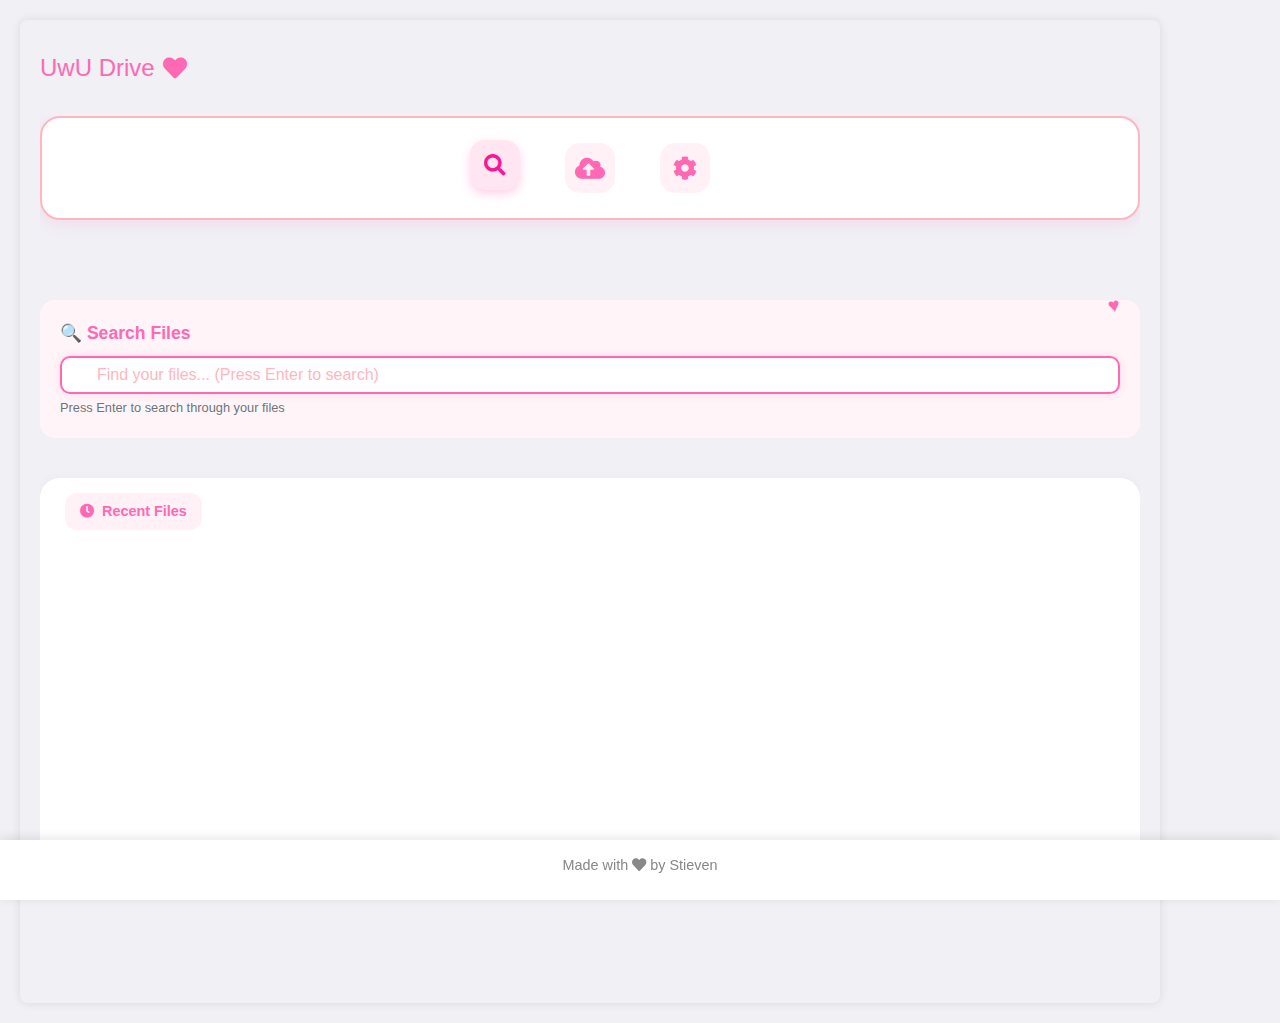
<file: templates/index.html>
<!doctype html>
<html lang="en">
  <head>
    <meta charset="utf-8">
    <meta name="viewport" content="width=device-width, initial-scale=1.0">
    <title>UwU Drive</title>
    <link rel="stylesheet" href="https://stackpath.bootstrapcdn.com/bootstrap/4.3.1/css/bootstrap.min.css">
    <link rel="stylesheet" href="https://cdnjs.cloudflare.com/ajax/libs/font-awesome/5.15.3/css/all.min.css">
    <link rel="stylesheet" href="/static/styles.css">
    
    <!-- Static Open Graph Meta Tags for Index -->
    <meta property="og:site_name" content="UwU Drive">
    <meta property="og:type" content="website">
    <meta property="og:title" content="UwU Drive - Secure Cloud Storage">
    <meta property="og:description" content="🔒 Secure file storage and sharing&#10;📁 Discord-based cloud storage&#10;✨ Simple and kawaii interface">
    <meta property="og:image" content="/static/img/uwu-preview.png">
    <meta property="og:url" content="{{ request.url }}">
    <meta property="og:color" content="#ff69b4">
  </head>
  <body>
    <div class="container">
      <!-- Header Section -->
      <div class="header">
        <a href="/" class="brand-logo">UwU Drive <i class="fas fa-heart text-pink"></i></a>
      </div>

      <!-- Main Content Section -->
      <div class="content-wrapper">
        <!-- Menu Bar -->
        <div class="menu">
          <div class="menu-item" data-tooltip="Search Files" onclick="toggleForm('search_form')">
            <div class="menu-icon-wrapper">
              <i class="fas fa-search"></i>
            </div>
          </div>
          <div class="menu-item" data-tooltip="Upload File" onclick="toggleForm('upload_form')">
            <div class="menu-icon-wrapper">
              <i class="fas fa-cloud-upload-alt"></i>
            </div>
          </div>
          <div class="menu-item" data-tooltip="Settings" onclick="toggleForm('webhook_form')">
            <div class="menu-icon-wrapper">
              <i class="fas fa-cog"></i>
            </div>
          </div>
        </div>

        <!-- Forms Container -->
        <div class="forms-container">
          <!-- Upload Form -->
          <div id="upload_form" class="kawaii-form menu-form">
            <div class="kawaii-uploader">
                <input type="file" class="kawaii-input" id="file_input" 
                       style="opacity: 0; position: absolute; width: 100%; height: 100%; cursor: pointer;">
                <div class="uploader-content">
                    <i class="fas fa-cloud-upload-alt upload-icon"></i>
                    <p class="upload-text">Choose a file or drag here</p>
                </div>
                <!-- Add retro transfer animation container -->
                <div class="retro-transfer">
                    <div class="transfer-animation">
                        <div class="folder-left"></div>
                        <div class="file-transfer"></div>
                        <div class="folder-right"></div>
                        <div class="progress-dots"></div>
                    </div>
                </div>
            </div>
            <div class="upload-controls">
                <button type="button" class="btn btn-primary kawaii-btn" id="uploadButton">
                    <span class="button-text">Upload File</span>
                    <i class="fas fa-cloud-upload-alt button-icon"></i>
                </button>
                <button class="btn btn-danger kawaii-btn hidden" id="cancelButton" onclick="cancelUpload()">
                    <span class="button-text">Cancel Upload</span>
                    <i class="fas fa-times button-icon"></i>
                </button>
            </div>
            <div class="progress-wrapper hidden" id="progressContainer">
                <div class="progress mb-2">
                    <div class="progress-bar progress-bar-striped progress-bar-animated" 
                         role="progressbar" style="width: 0%" id="uploadProgress">
                        <span class="progress-text">0%</span>
                    </div>
                </div>
                <div class="upload-info text-center">
                    <small>
                        <span id="currentSize">0 B</span> / <span id="totalSize">0 B</span>
                        (<span id="currentChunk">0</span>/<span id="totalChunks">0</span>)
                    </small>
                </div>
            </div>
            <div class="file-preview hidden" id="filePreview">
                <div class="preview-header">

                    <p class="preview-text">File Preview:</p>
                </div>
                <div class="preview-content" id="previewContent"></div>
            </div>
          </div>

          <!-- Search Form -->
          <div id="search_form" class="kawaii-form menu-form">
            <label for="search_input">🔍 Search Files</label>
            <input type="text" 
                   class="form-control" 
                   id="search_input" 
                   placeholder="Find your files... (Press Enter to search)"
                   onkeypress="if(event.key === 'Enter') searchFiles(event)"
                   autocomplete="off"
                   autocapitalize="off"
                   spellcheck="false"
                   data-lpignore="true"
                   data-form-type="other"
                   data-private="true"
                   aria-autocomplete="none"
                   autocorrect="off">
            <small class="form-text text-muted">
                Press Enter to search through your files
            </small>
          </div>

          <!-- Settings Form -->
          <div id="webhook_form" class="kawaii-form menu-form">
            <label for="webhook_url">
              <img src="/static/icons/Webhooks.png" 
                   style="width: 24px; height: 24px; vertical-align: middle; margin-right: 8px;">
              Webhook URL
            </label>
            <div class="webhook-input-group">
              <div class="webhook-url-wrapper">
                <input type="password" 
                       class="form-control" 
                       id="webhook_url" 
                       placeholder="Enter Discord webhook URL"
                       autocomplete="off">
                <i class="fas fa-lock webhook-lock-icon" id="webhookLock" onclick="toggleWebhookLock()"></i>
              </div>
              <button class="btn btn-primary kawaii-btn webhook-btn" id="saveWebhookBtn" onclick="saveWebhookUrl()">
                <i class="fas fa-save"></i> Save
              </button>
            </div>
          </div>
        </div>

        <!-- File List Section -->
        <div class="files-section">
          <!-- Section Header -->
          <div class="section-header">
            <div class="recent-files-label">
              <i class="fas fa-clock"></i> Recent Files
            </div>
            <div class="file-counter">
              Total Files: <span id="fileCount">0</span>
            </div>
          </div>
          
          <!-- File List Container -->
          <div class="content-container">
            <div class="file-list-wrapper">
              <ul class="list-group file-list" id="file_list">
                <!-- Files will be dynamically added here -->
              </ul>
            </div>
          </div>
        </div>

        <!-- Mass Delete Container -->
        <div class="mass-delete-container" id="massDeleteContainer">
          <button class="mass-delete-btn" onclick="showMassDeleteConfirm()">
            <i class="fas fa-trash-alt"></i>
            Delete Selected
            <span class="mass-delete-count">0</span>
          </button>
        </div>
      </div>

      <!-- Footer Section -->
      <footer class="footer">
        <p>Made with <i class="fas fa-heart text-pink"></i> by Stieven</p>
      </footer>
    </div>

    <!-- Password Modal -->
    <div class="modal fade" id="passwordModal" tabindex="-1" aria-labelledby="passwordModalLabel" aria-hidden="true">
        <div class="modal-dialog modal-dialog-centered">
            <div class="modal-content">
                <div class="modal-header">
                    <h5 class="modal-title" id="passwordModalLabel">
                        <i class="fas fa-key"></i> Set File Password
                    </h5>
                    <button type="button" class="btn-close" data-bs-dismiss="modal" aria-label="Close">
                        <i class="fas fa-times"></i>
                    </button>
                </div>
                <div class="modal-body">
                    <form id="passwordForm" onsubmit="return false;">
                        <div class="mb-3">
                            <label for="filePassword" class="form-label">Password</label>
                            <input type="password" 
                                   class="form-control" 
                                   id="filePassword" 
                                   placeholder="Enter password (leave empty to remove)"
                                   autocomplete="off">
                            <small class="text-muted">Leave empty to remove password protection</small>
                        </div>
                        <div class="alert alert-danger mt-2" id="passwordAlert" style="display: none;"></div>
                    </form>
                </div>
                <div class="modal-footer">
                    <button type="button" class="btn btn-secondary" data-bs-dismiss="modal">
                        Cancel
                    </button>
                    <button type="button" class="btn btn-primary" onclick="setFilePassword()">
                        Save Password
                    </button>
                </div>
            </div>
        </div>
    </div>

    <!-- Delete Modal -->
    <div class="modal fade" id="deleteModal" tabindex="-1" aria-labelledby="deleteModalLabel" aria-hidden="true">
        <div class="modal-dialog modal-dialog-centered">
            <div class="modal-content">
                <div class="modal-header">
                    <h5 class="modal-title" id="deleteModalLabel">
                        <i class="fas fa-trash-alt"></i> Delete File
                    </h5>
                    <button type="button" class="btn-close" data-bs-dismiss="modal" aria-label="Close">
                        <i class="fas fa-times"></i>
                    </button>
                </div>
                <div class="modal-body text-center">
                    <div class="delete-confirmation">
                        <i class="fas fa-exclamation-triangle text-warning mb-3"></i>
                        <p>Are you sure you want to delete:</p>
                        <p class="filename" id="deleteFileName"></p>
                        <p class="text-danger"><small>This action cannot be undone.</small></p>
                    </div>
                </div>
                <div class="modal-footer">
                    <button type="button" class="btn btn-secondary" data-bs-dismiss="modal">
                        Cancel
                    </button>
                    <button type="button" class="btn btn-danger" onclick="confirmDeleteFile()">
                        Delete
                    </button>
                </div>
            </div>
        </div>
    </div>

    <!-- Load JavaScript files in correct order -->
    <script src="https://code.jquery.com/jquery-3.6.0.min.js"></script>
    <script src="https://cdn.jsdelivr.net/npm/@popperjs/core@2.11.6/dist/umd/popper.min.js"></script>
    <script src="https://cdn.jsdelivr.net/npm/bootstrap@5.3.0/dist/js/bootstrap.min.js"></script>
    <script src="/static/js/ui.js"></script>
    <script src="/static/js/main.js"></script>
    <script src="/static/js/upload.js"></script>
    <script src="/static/js/files.js"></script>

    <!-- Initialize Bootstrap components -->
    <script>
        document.addEventListener('DOMContentLoaded', function() {
            // Initialize all modals
            const modals = document.querySelectorAll('.modal');
            modals.forEach(modalElement => {
                new bootstrap.Modal(modalElement);
            });
        });
    </script>
</body>
</html>
</file>
<file: static/styles.css>
body {
  background-color: #f0f0f5;
  font-family: 'Arial', sans-serif;
  min-height: 100vh;
  display: flex;
  flex-direction: column;
}
.container {
  background-color: #ffffff;
  padding: 20px;
  border-radius: 8px;
  box-shadow: 0 0 10px rgba(0, 0, 0, 0.1);
  margin-top: 20px;
  flex: 1;
  display: flex;
  flex-direction: column;
  padding-bottom: 80px; /* Add space for footer */
  position: relative;
  height: 100vh;
  display: flex;
  flex-direction: column;
  padding: 20px 20px 80px 20px;
  overflow: hidden;
  margin-bottom: 80px;
  min-height: calc(100vh - 40px);
  margin: 20px;
  padding: 20px;
  display: flex;
  flex-direction: column;
  overflow: hidden;
  position: relative;
  z-index: 10; /* Ensure container is above other elements */
  background: transparent; /* Remove white background */
}
.header {
  text-align: left;
  margin-bottom: 20px;
  position: relative;
  padding: 10px 0;
}
.header h1 {
  font-family: 'Comic Sans MS', cursive, sans-serif;
  color: #ff69b4;
}
.header .options {
  position: absolute;
  top: 10px;
  right: 10px;
  cursor: pointer;
}
.brand-logo {
  font-family: 'Comic Sans MS', cursive, sans-serif;
  color: #ff69b4;
  text-decoration: none;
  font-size: 24px;
  display: inline-flex;
  align-items: center;
  gap: 8px;
  transition: all 0.3s ease;
}

.brand-logo:hover {
  color: #ff69b4;
  transform: scale(1.05);
  text-decoration: none;
}
.form-group label {
  font-weight: bold;
}
.btn-group {
  display: flex;
  justify-content: space-between;
}
.file-list {
  margin: 0;
  padding: 0;
  position: relative;
  z-index: 14;
  background: transparent;
}
.file-list .list-group-item {
  display: flex;
  align-items: center;
  gap: 15px;
  padding: 10px;
  border: 1px solid #ffb6c1; /* Thinner border */
  margin-bottom: 10px;  /* Consistent spacing between items */
  border-radius: 10px; /* Smaller border radius */
  transition: all 0.3s ease;
  background-color: rgba(255, 255, 255, 0.8); /* Slightly transparent background */
  background-color: #ffffff; /* White background only for list items */
  position: relative;
  z-index: 15;
  min-height: 50px; /* Ensure minimum height for content */
  box-shadow: 0 2px 5px rgba(255, 182, 193, 0.1);
}

.file-list .list-group-item:hover {
  transform: translateX(5px);
  background-color: #fff1f6;
  border-color: #ff69b4;
  box-shadow: 0 4px 15px rgba(255, 105, 180, 0.15); /* Softer shadow */
}

.file-list .list-group-item .file-info {
  flex-grow: 1;
  display: flex;
  flex-direction: column;
  gap: 8px; /* Increased gap */
  min-width: 0; /* Prevent overflow */
  padding: 5px 0; /* Add padding */
  font-size: 0.9em;
}
.file-list .list-group-item .file-info strong {
  font-size: 1em;
}
.file-list .list-group-item .file-meta {
  font-size: 0.8em;
}
.file-list .list-group-item .file-actions {
  display: flex;
  gap: 8px;
  align-items: center;
  margin-left: auto; /* Push to right */
  flex-shrink: 0; /* Prevent shrinking */
}
.file-list .list-group-item .file-actions button {
  transform: scale(0.9);
}
.footer {
  text-align: center;
  margin-top: 20px;
  font-size: 0.9em;
  color: #888;
  position: fixed;
  bottom: 0;
  left: 0;
  right: 0;
  background: white;
  padding: 15px;
  text-align: center;
  box-shadow: 0 -2px 10px rgba(0,0,0,0.1);
  z-index: 1000; /* Ensure footer stays on top */
  height: 60px;
  margin-top: 40px; /* Tambah margin atas */
}
.menu {
  display: flex;
  justify-content: center;
  gap: 25px;
  padding: 15px;
  background: #fff;
  border-radius: 20px;
  box-shadow: 0 4px 15px rgba(255, 105, 180, 0.15);
  margin-bottom: 20px;
  border: 2px solid #ffb6c1;
}
.menu i {
  font-size: 24px;
  cursor: pointer;
}
.menu-item {
  position: relative;
  cursor: pointer;
  padding: 10px;
  transition: all 0.3s ease;
}
.menu-item i {
  font-size: 24px;
  color: #ff69b4;
  transition: all 0.3s ease;
}
.menu-item:hover i {
  transform: scale(1.2);
}
.menu-item[data-tooltip]:before {
  content: attr(data-tooltip);
  position: absolute;
  bottom: -25px;
  left: 50%;
  transform: translateX(-50%);
  padding: 5px 10px;
  border-radius: 10px;
  background: #ff69b4;
  color: white;
  font-size: 12px;
  opacity: 0;
  transition: all 0.3s ease;
  white-space: nowrap;
}
.menu-item:hover[data-tooltip]:before {
  opacity: 1;
  bottom: -30px;
}
.menu-item.active .menu-icon-wrapper {
  background: #ffe6f0;
  transform: translateY(-3px);
  box-shadow: 0 4px 10px rgba(255, 105, 180, 0.3);
}

.menu-item.active i {
  color: #ff1493;
}
#upload_form, #sort_form, #search_form {
  margin-top: 20px;
}
.modal-content {
  border-radius: 8px;
}
.modal-header, .modal-footer {
  border: none;
}
.modal-title {
  font-family: 'Comic Sans MS', cursive, sans-serif;
  color: #ff69b4;
}

/* Kawaii Elements */
.kawaii-checkbox {
    display: none;
}

.checkbox-label {
    width: 24px;
    height: 24px;
    border: 2px solid #ffb6c1;
    border-radius: 6px;
    position: relative;
    cursor: pointer;
    transition: all 0.3s ease;
}

.checkbox-label:hover {
    background-color: #fff1f6;
}

.kawaii-checkbox:checked + .checkbox-label:after {
    content: '♥';
    position: absolute;
    color: #ff69b4;
    font-size: 16px;
    top: 50%;
    left: 50%;
    transform: translate(-50%, -50%);
}

/* Share Heart Button */
.share-heart {
    background: none;
    border: none;
    padding: 5px;
    position: relative;
    cursor: pointer;
    transition: all 0.3s ease;
    display: flex;
    align-items: center;
    justify-content: center;
    width: 30px;
    height: 30px;
}

.heart-container {
    position: relative;
    width: 100%;
    height: 100%;
    display: flex;
    align-items: center;
    justify-content: center;
}

.heart-bg {
    position: absolute;
    color: #ff69b4;
    font-size: 24px;
    transform: translate(-50%, -50%);
    left: 50%;
    top: 50%;
}

.share-icon {
    position: absolute;
    color: white;
    font-size: 10px;
    transform: translate(-50%, -50%);
    left: 50%;
    top: 50%;
    z-index: 2;
}

.share-heart:hover .heart-bg {
    animation: pulseHeart 1s infinite;
}

@keyframes pulseHeart {
    0% { transform: translate(-50%, -50%) scale(1); }
    50% { transform: translate(-50%, -50%) scale(1.1); }
    100% { transform: translate(-50%, -50%) scale(1); }
}

/* Delete Chocolate Button */
.delete-chocolate {
    background: none;
    border: none;
    padding: 0;
    cursor: pointer;
}

.chocolate-container {
    position: relative;
    width: 30px;
    height: 30px;
}

.trash-icon {
    color: #8b4513;
    font-size: 20px;
    transition: all 0.3s ease;
}

.delete-chocolate:hover .trash-icon {
    color: #ff69b4;
    animation: shake 0.5s;
}

/* Mass Delete Container */
.mass-delete-container {
    position: fixed;
    bottom: 120px; /* Dinaikkan sedikit */
    left: 50%;
    transform: translateX(-50%) translateY(100%);
    background: #fff;
    padding: 10px 20px;
    border-radius: 25px;
    border: 2px solid #ffb6c1;
    box-shadow: 0 2px 10px rgba(255, 105, 180, 0.2);
    opacity: 0;
    visibility: hidden;
    transition: all 0.3s ease;
    z-index: 99;
}

.mass-delete-container.visible {
    opacity: 1;
    visibility: visible;
    transform: translateX(-50%) translateY(0);
}

.mass-delete-btn {
    background: none;
    border: none;
    color: #ff69b4;
    font-size: 16px;
    cursor: pointer;
    display: flex;
    align-items: center;
    gap: 10px;
}

.mass-delete-count {
    background: #ff69b4;
    color: white;
    padding: 2px 8px;
    border-radius: 12px;
    font-size: 12px;
}

/* Animations */
@keyframes heartBeat {
    0% { transform: scale(1); }
    50% { transform: scale(1.2); }
    100% { transform: scale(1); }
}

@keyframes shake {
    0%, 100% { transform: translateX(0); }
    25% { transform: translateX(-3px) rotate(-5deg); }
    75% { transform: translateX(3px) rotate(5deg); }
}

/* File List Item Enhancement */
.file-list .list-group-item {
    display: flex;
    align-items: center;
    gap: 15px;
    padding: 15px;  /* Increased padding */
    border: 1px solid #ffb6c1; /* Thinner border */
    margin-bottom: 15px;  /* Consistent spacing between items */
    border-radius: 15px; /* Smaller border radius */
    transition: all 0.3s ease;
    background-color: rgba(255, 255, 255, 0.8); /* Slightly transparent background */
    background-color: #ffffff; /* White background only for list items */
    position: relative;
    z-index: 15;
    min-height: 70px; /* Ensure minimum height for content */
    box-shadow: 0 2px 5px rgba(255, 182, 193, 0.1);
}

.file-list .list-group-item:hover {
    transform: translateX(5px);
    background-color: #fff1f6;
    border-color: #ff69b4;
    box-shadow: 0 4px 15px rgba(255, 105, 180, 0.15); /* Softer shadow */
}

.file-info {
    flex-grow: 1;
    display: flex;
    flex-direction: column;
    gap: 8px; /* Increased gap */
    min-width: 0; /* Prevent overflow */
    padding: 5px 0; /* Add padding */
}

.file-info a {
    color: #ff69b4;
    text-decoration: none;
    font-size: 1.1em;
}

.file-meta {
    color: #888;
    font-size: 0.9em;
    display: block; /* Ensure block display */
    margin-top: 4px; /* Add top margin */
    white-space: nowrap; /* Prevent wrapping */
    overflow: hidden; /* Handle overflow */
    text-overflow: ellipsis; /* Show ellipsis for overflow */
    max-width: 100%; /* Limit width */
    position: relative; /* Ensure proper layering */
    z-index: 16; /* Higher than list-group-item */
}

.file-actions {
    display: flex;
    gap: 15px;
    align-items: center;
    margin-left: auto; /* Push to right */
    flex-shrink: 0; /* Prevent shrinking */
}

/* Simplified Progress Bar */
.progress-wrapper {
    background: white;
    padding: 15px;
    border-radius: 10px;
    border: 1px solid #ffb6c1;
    margin-top: 10px;
}

.progress {
    height: 20px;
    background-color: #fff1f6;
    border-radius: 10px;
    overflow: hidden;
    margin-bottom: 5px;
    position: relative;
}

.progress-bar {
    background: linear-gradient(45deg, #ff69b4, #ffb6c1);
    background-size: 200% 200%;
    animation: progressPulse 2s ease infinite;
    transition: width 0.3s ease;
}

.progress-text {
    position: absolute;
    left: 50%;
    top: 50%;
    transform: translate(-50%, -50%);
    color: white;
    font-size: 0.8em;
    text-shadow: 1px 1px 1px rgba(0,0,0,0.2);
    z-index: 1;
}

.upload-info {
    color: #666;
    font-size: 0.85em;
    text-align: center;
    margin-top: 5px;
}

/* Layout Structure */
.content-wrapper {
  display: flex;
  flex-direction: column;
  gap: 20px;
  margin-bottom: 30px;
  flex: 1;
  display: flex;
  flex-direction: column;
  padding-bottom: 100px; /* Increased padding for footer */
  flex: 1;
  display: flex;
  flex-direction: column;
  gap: 20px;
  height: calc(100vh - 120px); /* Dikurangi untuk memberikan ruang lebih */
  overflow: hidden;
  padding-bottom: 160px; /* Ditambah untuk memastikan konten tidak tertutup footer */
  overflow-y: hidden;
  min-height: 0; /* Important for nested flex scrolling */
  flex: 1;
  display: flex;
  flex-direction: column;
  gap: 20px;
  height: calc(100vh - 180px);
  overflow: hidden;
  padding-bottom: 80px;
  position: relative;
  z-index: 11;
  background: transparent;
  height: calc(100vh - 160px);
  padding-bottom: 80px;
  position: relative;
  overflow: hidden;
  padding-bottom: 60px;
  height: calc(100vh - 180px);
  overflow: hidden;
}

/* Forms Container Styles */
.forms-container {
  position: relative;
  margin: 20px 0;
  flex-shrink: 0; /* Prevent forms from shrinking */
  margin-top: 20px;
}

/* Menu Form Styles */
.menu-form {
  display: none; /* Hidden by default */
  background: white;
  padding: 20px;
  border-radius: 15px;
  border: 2px solid #ffb6c1;
  box-shadow: 0 2px 8px rgba(255, 105, 180, 0.1);
  margin: 10px 0;
  opacity: 0;
  transform: translateY(-10px);
  transition: all 0.3s ease;
}

.menu-form.active {
  display: block;
  opacity: 1;
  transform: translateY(0);
}

.kawaii-form.menu-form {
  margin: 0;
  border: none;
  box-shadow: none;
}

.files-section {
  position: relative;
  height: auto;
  min-height: 400px;
  padding: 15px;
  background: #fff;
  border-radius: 20px;
  box-shadow: 0 2px 10px rgba(255, 105, 180, 0.1);
  margin-bottom: 15px;
  flex: 1;
  display: flex;
  flex-direction: column;
}

.file-list-wrapper {
  flex: 1;
  overflow-y: auto;
  padding: 10px;
  margin-bottom: 10px;
  max-height: calc(100vh - 300px); /* Allow scrolling for long lists */
}

.file-list {
  margin: 0;
  padding: 0;
  position: relative;
  z-index: 14;
  background: transparent;
}

.mass-delete-container {
  position: fixed;
  bottom: 120px; /* Dinaikkan sedikit */
  z-index: 99;
  bottom: 80px;
  left: 50%;
  transform: translateX(-50%);
}

/* Form Styling Enhancement */
.kawaii-form {
  background: white;
  padding: 20px;
  border-radius: 15px;
  border: 2px solid #ffb6c1;
  box-shadow: 0 2px 8px rgba(255, 105, 180, 0.1);
  margin: 10px 0;
  transform-origin: top;
  transition: all 0.3s ease;
}

.kawaii-form:not(.hidden) {
  animation: formSlideDown 0.3s ease;
}

@keyframes formSlideDown {
  from {
    transform: scaleY(0);
    opacity: 0;
  }
  to {
    transform: scaleY(1);
    opacity: 1;
  }
}

/* Add/modify form display classes */
.hidden {
    display: none !important;
}

.menu-form {
    display: none;
    opacity: 0;
    transform: translateY(-10px);
    transition: all 0.3s ease;
    transform-origin: top;
    transform: scaleY(0);
}

.menu-form.active {
    display: block;
    opacity: 1;
    transform: translateY(0);
    animation: slideDown 0.3s ease;
}

@keyframes slideDown {
    from {
        opacity: 0;
        transform: translateY(-10px);
    }
    to {
        opacity: 1;
        transform: translateY(0);
    }
}

/* Download Page Specific Styles */
.kawaii-message {
    padding: 30px;
    border-radius: 15px;
    background: #fff1f6;
    border: 2px dashed #ffb6c1;
    margin: 20px 0;
}

.sad-face .eye {
    transform: rotate(45deg);
}

.sad-face .mouth {
    transform: rotate(225deg);
    border-color: #ff69b4 !important;
}

.kawaii-lock-container {
    position: relative;
    display: inline-block;
    margin-bottom: 20px;
}

#downloadButton {
    min-width: 200px;
    position: relative;
}

#downloadButton .fa-spinner {
    position: absolute;
    right: 15px;
    top: 50%;
    transform: translateY(-50%);
}

.progress-wrapper {
    background: white;
    padding: 20px;
    border-radius: 15px;
    border: 2px solid #ffb6c1;
}

.badge-pink {
    background-color: #ff69b4;
    color: white;
    padding: 8px 15px;
    font-size: 0.9em;
}

/* Enhanced Menu Styling */
.menu {
    display: flex;
    justify-content: center;
    gap: 25px;
    padding: 15px;
    background: #fff;
    border-radius: 20px;
    box-shadow: 0 4px 15px rgba(255, 105, 180, 0.15);
    margin-bottom: 20px;
    border: 2px solid #ffb6c1;
}

.menu-item {
    position: relative;
    cursor: pointer;
    transition: all 0.3s ease;
}

.menu-icon-wrapper {
    position: relative;
    width: 50px;
    height: 50px;
    background: #fff1f6;
    border-radius: 15px;
    display: flex;
    align-items: center;
    justify-content: center;
    transition: all 0.3s ease;
}

.menu-icon-wrapper i {
    font-size: 24px;
    color: #ff69b4;
    transition: all 0.3s ease;
    z-index: 2;
}

.menu-item .kawaii-face {
    position: absolute;
    width: 100%;
    height: 100%;
    top: 0;
    left: 0;
    opacity: 0;
    transition: all 0.3s ease;
}

.menu-item:hover .kawaii-face {
    opacity: 1;
}

.menu-item:hover .menu-icon-wrapper {
    transform: translateY(-3px);
    background: #ffe6f0;
    box-shadow: 0 4px 10px rgba(255, 105, 180, 0.2);
}

.menu-item:hover i {
    transform: scale(0.8);
}

.menu-item[data-tooltip]:after {
    content: attr(data-tooltip);
    position: absolute;
    bottom: -25px;
    left: 50%;
    transform: translateX(-50%);
    background: #ff69b4;
    color: white;
    padding: 5px 10px;
    border-radius: 12px;
    font-size: 12px;
    opacity: 0;
    transition: all 0.3s ease;
    white-space: nowrap;
}

.menu-item:hover[data-tooltip]:after {
    opacity: 1;
    bottom: -30px;
}

/* Kawaii Face Variations */
.menu-item .mouth.happy {
    border-bottom-color: #ff69b4;
    border-radius: 0 0 100px 100px;
    transform: rotate(0deg);
    width: 12px;
    height: 6px;
    border-top: 0;
    border-left: 0;
    border-right: 0;
    margin-top: 8px;
}

.menu-item .mouth.curious {
    width: 8px;
    height: 8px;
    border-radius: 50%;
    background: #ff69b4;
    border: none;
    margin-top: 8px;
}

/* Active Menu Item State */
.menu-item.active .menu-icon-wrapper {
    background: #ffe6f0;
    box-shadow: inset 0 2px 5px rgba(255, 105, 180, 0.2);
}

.menu-item.active i {
    transform: scale(0.9);
}

/* Update menu item styles */
.menu-item.active .menu-icon-wrapper {
    background: #ffe6f0;
    transform: translateY(-3px);
    box-shadow: 0 4px 10px rgba(255, 105, 180, 0.3);
}

.menu-item.active i {
    transform: scale(0.9);
    color: #ff1493;
}

.menu-form {
    display: none;
    opacity: 0;
    transform: translateY(-10px);
    transition: all 0.3s ease;
}

.menu-form.active {
    display: block;
    opacity: 1;
    transform: translateY(0);
    animation: slideDown 0.3s ease;
}

@keyframes slideDown {
    from {
        opacity: 0;
        transform: translateY(-10px);
    }
    to {
        opacity: 1;
        transform: translateY(0);
    }
}

/* Upload Progress Styling */
.progress-container {
    margin-top: 20px;
    padding: 15px;
    border-radius: 15px;
    border: 2px solid #ffb6c1;
    background: white;
}

.progress {
    height: 25px;
    background-color: #fff1f6;
    border: none;
    border-radius: 15px;
    overflow: hidden;
    margin-bottom: 10px;
}

.progress-bar {
    background-color: #ff69b4;
    color: white;
    font-weight: bold;
    display: flex;
    align-items: center;
    justify-content: center;
}

.progress-bar-striped {
    background-image: linear-gradient(45deg, 
        rgba(255,255,255,.15) 25%, 
        transparent 25%, 
        transparent 50%, 
        rgba(255,255,255,.15) 50%, 
        rgba(255,255,255,.15) 75%, 
        transparent 75%, 
        transparent);
    background-size: 1rem 1rem;
}

.progress-bar-animated {
    animation: progress-bar-stripes 1s linear infinite;
}

.progress-status {
    text-align: center;
    margin-top: 10px;
}

.progress-text {
    color: white;
    mix-blend-mode: difference;
}

#uploadButton {
    position: relative;
    padding-right: 40px;
}

#uploadSpinner {
    position: absolute;
    right: 15px;
    top: 50%;
    transform: translateY(-50%);
}

.drag-over {
    background-color: #fff1f6 !important;
    border-style: dashed !important;
}

/* Upload Control Styling */
.upload-controls {
    display: flex;
    gap: 10px;
    margin: 15px 0;
}

.kawaii-btn {
    position: relative;
    padding: 8px 20px;
    display: flex;
    align-items: center;
    gap: 8px;
    transition: all 0.3s ease;
}

.kawaii-btn:disabled {
    opacity: 0.7;
    cursor: not-allowed;
}

.kawaii-btn .button-icon {
    transition: all 0.3s ease;
}

.kawaii-btn:hover:not(:disabled) .button-icon {
    transform: scale(1.2);
}

.kawaii-progress {
    position: relative;
    padding: 15px;
    background: #fff;
    border-radius: 15px;
}

.kawaii-progress .kawaii-face {
    position: absolute;
    right: 10px;
    top: 50%;
    transform: translateY(-50%);
}

.progress-bar-animated {
    animation: progress-bar-stripes 1s linear infinite,
               progressPulse 2s ease-in-out infinite;
}

@keyframes progressPulse {
    0% { background-color: #ff69b4; }
    50% { background-color: #ff8da1; }
    100% { background-color: #ff69b4; }
}

.progress-text {
    position: absolute;
    left: 50%;
    top: 50%;
    transform: translate(-50%, -50%);
    color: white;
    font-weight: bold;
    text-shadow: 1px 1px 1px rgba(0,0,0,0.2);
}

/* Kawaii Upload Form */
#upload_form {
    border: 2px dashed #ffb6c1;
    background: linear-gradient(to bottom, #fff5f8, #fff);
    transition: all 0.3s ease;
    padding: 20px;
    border-radius: 15px;
}

#upload_form.drag-over {
    border: 2px dashed #ff69b4;
    background: #fff5f8;
    transform: scale(1.02);
}

.kawaii-input {
    position: relative;
    padding: 20px;
    text-align: center;
    border: none;
    cursor: pointer;
}

.kawaii-input::before {
    content: '📁 Choose a file or drag here';
    position: absolute;
    left: 50%;
    top: 50%;
    transform: translate(-50%, -50%);
    color: #ff69b4;
    font-size: 1.1em;
    pointer-events: none;
}

.kawaii-btn {
    background: linear-gradient(45deg, #ff69b4, #ffb6c1);
    border: none;
    border-radius: 25px;
    padding: 10px 25px;
    color: white;
    font-weight: bold;
    transition: all 0.3s ease;
    box-shadow: 0 4px 15px rgba(255, 105, 180, 0.2);
}

.kawaii-btn:hover:not(:disabled) {
    transform: translateY(-2px);
    box-shadow: 0 6px 20px rgba(255, 105, 180, 0.3);
}

/* Fix File List Scrolling */
.files-section {
    position: relative;
    height: calc(100vh - 400px);
    min-height: 300px; /* Increased minimum height */
    margin-bottom: 120px; /* Increased margin */
    overflow: hidden;
    padding-bottom: 120px; /* Increased padding */
    position: relative;
    z-index: 12; /* Higher z-index to stay on top */
    background: transparent;
}

.file-list-wrapper {
    position: absolute;
    top: 0;
    left: 0;
    right: 0;
    bottom: 0;
    overflow-y: auto;
    padding-right: 10px;
    position: relative;
    z-index: 13; /* Even higher z-index */
    background: transparent;
  position: absolute;
  top: 0;
  left: 0;
  right: 0;
  bottom: 0;
  overflow-y: auto;
  padding: 10px;
  padding-bottom: 200px;
  margin-bottom: 0;
  height: 100%;
}

/* Enhanced Menu Forms */
.menu-form {
    background: #fff5f8;
    padding: 20px;
    border-radius: 15px;
    border: 2px solid #ffb6c1;
    box-shadow: 0 4px 15px rgba(255, 105, 180, 0.1);
    transition: all 0.3s ease;
    margin: 15px 0;
}

.menu-form label {
    color: #ff69b4;
    font-weight: bold;
    font-size: 1.1em;
    margin-bottom: 10px;
}

.menu-form input, 
.menu-form select {
    border: 2px solid #ffb6c1;
    border-radius: 10px;
    padding: 10px 15px;
    transition: all 0.3s ease;
}

.menu-form input:focus,
.menu-form select:focus {
    border-color: #ff69b4;
    box-shadow: 0 0 10px rgba(255, 105, 180, 0.2);
    outline: none;
}

.menu-form input::placeholder {
    color: #ffb6c1;
}

.menu-form select {
    background-image: linear-gradient(45deg, transparent 50%, #ff69b4 50%),
                      linear-gradient(135deg, #ff69b4 50%, transparent 50%);
    background-position: calc(100% - 20px) calc(1em + 2px),
                         calc(100% - 15px) calc(1em + 2px);
    background-size: 5px 5px,
                    5px 5px;
    background-repeat: no-repeat;
    padding-right: 30px;
}

/* Cute decoration for menu forms */
.menu-form::before {
    content: '♥';
    position: absolute;
    top: -10px;
    right: 20px;
    color: #ff69b4;
    font-size: 20px;
    transform: rotate(-10deg);
}

/* Fix search form specific styles */
#search_form input {
    padding-left: 35px;
    background-image: url('data:image/svg+xml,<svg xmlns="http://www.w3.org/svg/2000" viewBox="0 0 24 24" fill="%23ffb6c1"><path d="M15.5 14h-.79l-.28-.27C15.41 12.59 16 11.11 16 9.5 16 5.91 13.09 3 9.5 3S3 5.91 3 9.5 5.91 16 9.5 16c1.61 0 3.09-.59 4.23-1.57l.27.28v.79l5 4.99L20.49 19l-4.99-5zm-6 0C7.01 14 5 11.99 5 9.5S7.01 5 9.5 5 14 7.01 14 9.5 11.99 14 9.5 14z"/></svg>');
    background-repeat: no-repeat;
    background-position: 10px center;
    background-size: 20px;
    background-image: none !important;
}

/* Scrollbar Styling */
.file-list-wrapper::-webkit-scrollbar {
    width: 8px;
}

.file-list-wrapper::-webkit-scrollbar-track {
    background: #fff5f8;
    border-radius: 10px;
}

.file-list-wrapper::-webkit-scrollbar-thumb {
    background: #ffb6c1;
    border-radius: 10px;
}

.file-list-wrapper::-webkit-scrollbar-thumb:hover {
    background: #ff69b4;
  width: 10px;
}

.file-list-wrapper::-webkit-scrollbar-track {
  background: #fff5f8;
  border-radius: 10px;
}

.file-list-wrapper::-webkit-scrollbar-thumb {
  background: #ffb6c1;
  border-radius: 10px;
  border: 2px solid #fff5f8;
}

.file-list-wrapper::-webkit-scrollbar-thumb:hover {
  background: #ff69b4;
}

/* File Counter */
.file-counter {
  position: fixed;
  bottom: 80px;
  right: 20px;
  background: white;
  padding: 8px 15px;
  border-radius: 20px;
  border: 2px solid #ffb6c1;
  color: #ff69b4;
  font-size: 0.9em;
  box-shadow: 0 2px 10px rgba(255, 105, 180, 0.1);
  z-index: 98;
  position: absolute;
  bottom: -40px;
  right: 0;
  padding: 6px 12px;
  border-radius: 15px;
  border: 1px solid #ffb6c1;
  font-size: 0.85em;
  box-shadow: 0 2px 8px rgba(255, 105, 180, 0.1);
  padding: 6px 12px;
  border-radius: 12px;
  background: #fff;
  color: #ff69b4;
  font-size: 0.85em;
  border: 1px solid #ffb6c1;
}

/* Recent Files Label */
.recent-files-label {
    padding: 10px 15px;
    background: #fff1f6;
    border-radius: 15px;
    color: #ff69b4;
    font-weight: bold;
    margin-bottom: 20px;
    display: flex;
    align-items: center;
    gap: 10px;
    padding: 8px 15px;
    border-radius: 12px;
    font-size: 0.9em;
    gap: 8px;
    margin-bottom: 10px;
    flex-shrink: 0;
    padding: 8px 15px;
    background: #fff1f6;
    border-radius: 12px;
    color: #ff69b4;
    font-weight: bold;
    font-size: 0.9em;
    display: flex;
    align-items: center;
    gap: 8px;
    margin-bottom: 10px;
    position: sticky;
    top: 0;
    z-index: 15;
    padding: 8px 15px;
    background: #fff1f6;
    border-radius: 12px;
    color: #ff69b4;
    font-weight: bold;
    font-size: 0.9em;
    display: flex;
    align-items: center;
    gap: 8px;
}

/* File Action Buttons */
.file-actions {
    display: flex;
    gap: 8px;
    align-items: center;
    margin-left: auto;
}

/* Share Button */
.share-heart {
    background: none;
    border: none;
    padding: 5px;
    position: relative;
    cursor: pointer;
    transition: all 0.3s ease;
    width: 32px;
    height: 32px;
}

.heart-container {
    position: relative;
    width: 100%;
    height: 100%;
    display: flex;
    align-items: center;
    justify-content: center;
}

.heart-bg {
    color: #ff69b4;
    font-size: 20px;
    position: absolute;
    left: 50%;
    top: 50%;
    transform: translate(-50%, -50%);
}

.share-icon {
    color: white;
    font-size: 10px;
    position: absolute;
    left: 50%;
    top: 50%;
    transform: translate(-50%, -50%);
    z-index: 2;
}

/* File Access Button */
.security-btn {
    background: none;
    border: none;
    padding: 5px;
    cursor: pointer;
    transition: all 0.3s ease;
    width: 32px;
    height: 32px;
    position: relative;
}

.security-icon-container {
    position: relative;
    width: 100%;
    height: 100%;
    display: flex;
    align-items: center;
    justify-content: center;
}

.access-icon {
    font-size: 18px;
    transition: all 0.3s ease;
}

.access-icon.enabled {
    color: #ff69b4;
}

.access-icon.disabled {
    color: #ccc;
}

/* Password Button */
.security-btn .fa-key {
    font-size: 18px;
    transition: all 0.3s ease;
}

/* Delete Button */
.delete-chocolate {
    background: none;
    border: none;
    padding: 5px;
    cursor: pointer;
    width: 32px;
    height: 32px;
}

.chocolate-container {
    position: relative;
    width: 100%;
    height: 100%;
    display: flex;
    align-items: center;
    justify-content: center;
}

.trash-icon {
    color: #8b4513;
    font-size: 18px;
    transition: all 0.3s ease;
}

/* Button Hover Effects */
.share-heart:hover .heart-bg {
    animation: pulseHeart 1s infinite;
}

.security-btn:hover {
    transform: scale(1.1);
}

.delete-chocolate:hover .trash-icon {
    color: #ff69b4;
    animation: shake 0.5s;
}

/* Animations */
@keyframes pulseHeart {
    0% { transform: translate(-50%, -50%) scale(1); }
    50% { transform: translate(-50%, -50%) scale(1.1); }
    100% { transform: translate(-50%, -50%) scale(1); }
}

@keyframes shake {
    0%, 100% { transform: translateX(0); }
    25% { transform: translateX(-3px) rotate(-5deg); }
    75% { transform: translateX(3px) rotate(5deg); }
}

/* Password Modal Styles */
#passwordModal .modal-content {
    border-radius: 15px;
    border: 2px solid #ffb6c1;
}

#passwordModal .modal-header {
    border-bottom: 1px solid #ffb6c1;
    background: #fff5f8;
    border-radius: 13px 13px 0 0;
}

#passwordModal .modal-title {
    color: #ff69b4;
    font-weight: bold;
}

#passwordModal .form-control {
    border: 2px solid #ffb6c1;
    border-radius: 10px;
    padding: 10px 15px;
    transition: all 0.3s ease;
}

#passwordModal .form-control:focus {
    border-color: #ff69b4;
    box-shadow: 0 0 10px rgba(255, 105, 180, 0.2);
}

#passwordModal .btn-primary {
    background: linear-gradient(45deg, #ff69b4, #ffb6c1);
    border: none;
    padding: 8px 20px;
    border-radius: 20px;
}

#passwordModal .text-pink {
    color: #ff69b4;
}

/* Password Modal Styles */
.modal-content {
    border: 2px solid #ffb6c1;
    border-radius: 15px;
}

.modal-header {
    background: #fff5f8;
    border-bottom: 1px solid #ffb6c1;
    border-radius: 13px 13px 0 0;
}

.modal-footer {
    border-top: 1px solid #ffb6c1;
    border-radius: 0 0 13px 13px;
}

/* Files Section Layout */
.files-section {
  display: flex;
  flex-direction: column;
  height: calc(100vh - 400px);
  min-height: 400px;
  padding: 15px;
  background: #fff;
  border-radius: 20px;
  box-shadow: 0 2px 10px rgba(255, 105, 180, 0.1);
  margin-bottom: 15px; /* Add space for pagination */
}

.section-header {
  display: flex;
  justify-content: space-between;
  align-items: center;
  padding: 0 10px;
}

.recent-files-label {
  padding: 8px 15px;
  background: #fff1f6;
  border-radius: 12px;
  color: #ff69b4;
  font-weight: bold;
  font-size: 0.9em;
  display: flex;
  align-items: center;
  gap: 8px;
}

.content-container {
  flex: 1;
  display: flex;
  flex-direction: column;
  min-height: 0;
  background: #fff;
  border-radius: 15px;
  position: relative;
}

.file-list-wrapper {
  flex: 1;
  overflow-y: auto;
  padding: 10px;
  margin-bottom: 10px;
}

/* Update File Counter */
.file-counter {
  padding: 6px 12px;
  border-radius: 12px;
  background: #fff;
  color: #ff69b4;
  font-size: 0.85em;
  border: 1px solid #ffb6c1;
}

/* Notification Styles */
.copy-notification,
.status-notification {
    position: absolute;
    background: #ff69b4;
    color: white;
    padding: 4px 8px;
    border-radius: 4px;
    font-size: 12px;
    bottom: -25px;
    left: 50%;
    transform: translateX(-50%);
    white-space: nowrap;
    animation: fadeInOut 1.5s ease;
    pointer-events: none;
}

@keyframes fadeInOut {
    0% { opacity: 0; transform: translate(-50%, 5px); }
    15% { opacity: 1; transform: translate(-50%, 0); }
    85% { opacity: 1; transform: translate(-50%, 0); }
    100% { opacity: 0; transform: translate(-50%, -5px); }
}

/* Upload Locked State */
.upload-locked {
    position: relative;
}

.upload-locked::after {
    display: none;
}

.upload-locked .kawaii-uploader {
    filter: none;
    position: relative;
    cursor: not-allowed !important;
}

.upload-locked .kawaii-input {
    pointer-events: none;
}

.upload-locked.drag-over {
    background-color: initial !important;
    border-style: solid !important;
}

/* Progress Bar Styling Enhancement */
.progress-wrapper {
    background: white;
    padding: 20px;
    border-radius: 15px;
    border: 2px solid #ffb6c1;
    margin-top: 20px;
    position: relative;
}

.progress {
    height: 25px;
    background-color: #fff1f6;
    border-radius: 15px;
    overflow: hidden;
    margin-bottom: 10px;
    position: relative;
}

.progress-bar {
    background: linear-gradient(45deg, #ff69b4, #ffb6c1);
    background-size: 200% 200%;
    animation: progressPulse 2s ease infinite;
    transition: width 0.3s ease;
    color: white;
    display: flex;
    align-items: center;
    justify-content: center;
}

.progress-text {
    position: absolute;
    left: 50%;
    top: 50%;
    transform: translate(-50%, -50%);
    color: white;
    font-weight: bold;
    text-shadow: 1px 1px 1px rgba(0,0,0,0.2);
    z-index: 1;
}

.upload-status {
    margin-top: 10px;
    font-size: 0.9em;
    color: #ff69b4;
}

@keyframes progressPulse {
    0% { background-position: 0% 50%; }
    100% { background-position: 100% 50%; }
}

/* Chunk Progress */
.chunk-progress {
    background: #fff5f8;
    border-radius: 10px;
    padding: 10px;
    margin-top: 10px;
}

.chunk-status {
    font-size: 0.9em;
    color: #ff69b4;
    display: flex;
    align-items: center;
    justify-content: center;
    gap: 8px;
}

.chunk-status i {
    animation: bounce 1s infinite;
}

.chunk-size {
    margin-top: 5px;
    font-size: 0.8em;
}

@keyframes bounce {
    0%, 100% { transform: translateY(0); }
    50% { transform: translateY(-3px); }
}

/* Upload Progress Box */
.upload-progress-box {
    position: fixed;
    bottom: 20px;
    right: 20px;
    width: 300px;
    background: white;
    border: 1px solid #ddd;
    border-radius: 8px;
    box-shadow: 0 4px 15px rgba(0, 0, 0, 0.1);
    padding: 15px;
    z-index: 1000;
    display: none;
    transition: all 0.3s ease;
}

.upload-progress-box.active {
    display: block;
}

.upload-progress-box .header {
    display: flex;
    justify-content: space-between;
    align-items: center;
    margin-bottom: 10px;
}

.upload-progress-box .header .title {
    font-weight: bold;
    font-size: 1em;
}

.upload-progress-box .header .close-btn,
.upload-progress-box .header .toggle-btn {
    cursor: pointer;
    font-size: 1.2em;
    color: #888;
}

.upload-progress-box .progress-bar {
    height: 20px;
    background-color: #f0f0f0;
    border-radius: 10px;
    overflow: hidden;
    margin-bottom: 10px;
    position: relative;
}

.upload-progress-box .progress {
    height: 100%;
    background: linear-gradient(45deg, #ff69b4, #ffb6c1);
    width: 0;
    border-radius: 10px;
    transition: width 0.3s ease;
    position: relative;
    overflow: hidden;
}

/* Add loading animation */
.upload-progress-box .progress.loading::after {
    content: '';
    position: absolute;
    top: 0;
    left: -100%; /* Change from 0 to -100% */
    width: 100%; /* Set fixed width */
    height: 100%;
    background: linear-gradient(
        90deg,
        rgba(255,255,255,0) 0%,
        rgba(255,255,255,0.3) 50%,
        rgba(255,255,255,0) 100%
    );
    animation: progressLoading 1.5s linear infinite;
}

@keyframes progressLoading {
    0% {
        transform: translateX(0%); /* Start from left edge */
    }
    100% {
        transform: translateX(200%); /* Move twice the width */
    }
}

/* Completed state */
.upload-progress-box .progress.completed {
    background: #4caf50;
}

/* Cancelled state */
.upload-progress-box .progress.cancelled {
    background: #dc3545;
}

.upload-progress-box .status {
    font-size: 0.9em;
    color: #666;
    text-align: center;
}

.upload-progress-box .completed {
    color: #4caf50;
    font-weight: bold;
    text-align: center;
    margin-top: 10px;
}

.upload-progress-box.collapsed {
    height: 40px;
    overflow: hidden;
    padding: 5px 15px;
}

.upload-progress-box.collapsed .details,
.upload-progress-box.collapsed .progress-bar,
.upload-progress-box.collapsed .status {
    display: none;
}

/* Remove unnecessary progress bar styles */
#progressContainer {
    display: none;
}

/* Upload Progress Box - Clean Version */
.upload-progress-box {
    position: fixed;
    bottom: 20px;
    right: 20px;
    width: 300px;
    background: white;
    border: 1px solid #ffb6c1;
    border-radius: 8px;
    box-shadow: 0 4px 15px rgba(255, 105, 180, 0.1);
    padding: 15px;
    z-index: 1000;
    display: none;
}

.upload-progress-box.active {
    display: block;
}

/* Basic Progress Bar */
.upload-progress-box .progress-bar {
    height: 20px;
    background: white;
    border: 1px solid #ffb6c1;
    border-radius: 10px;
    margin-bottom: 10px;
    overflow: hidden;
}

.upload-progress-box .progress {
    height: 100%;
    background: #ff69b4;
    width: 0;
    transition: width 0.3s ease;
}

/* Basic States */
.upload-progress-box .progress.completed {
    background: #4caf50;
}

.upload-progress-box .progress.cancelled {
    background: #dc3545;
}

/* Status Text */
.upload-progress-box .status {
    font-size: 0.9em;
    color: #666;
    text-align: center;
}

/* Remove all duplicate progress styles */
/* Clean Progress Box */
.upload-progress-box {
    position: fixed;
    bottom: 20px;
    right: 20px;
    width: 300px;
    background: white;
    border: 1px solid #ffb6c1;
    border-radius: 8px;
    box-shadow: 0 4px 15px rgba(255, 105, 180, 0.1);
    padding: 15px;
    z-index: 1000;
    display: none;
}

.upload-progress-box.active {
    display: block;
}

/* Simple Progress Bar */
.progress-bar {
    background: white;
    border: 1px solid #ffb6c1;
    border-radius: 10px;
    height: 20px;
    margin-bottom: 10px;
    overflow: hidden;
}

.progress {
    background: #ff69b4;
    height: 100%;
    width: 0;
    transition: width 0.3s ease;
}

/* States */
.progress.completed {
    background: #4caf50;
}

.progress.cancelled {
    background: #dc3545;
}

/* Status Text */
.status {
    color: #666;
    font-size: 0.9em;
    text-align: center;
}

/* Remove all other progress styles */

/* Upload Progress Box */
.upload-progress-box {
    position: fixed;
    bottom: 20px;
    right: 20px;
    width: 300px;
    background: white;
    border: 1px solid #ffb6c1;
    border-radius: 8px;
    box-shadow: 0 4px 15px rgba(255, 105, 180, 0.1);
    z-index: 1000;
    display: none;
}

.upload-progress-box.active {
    display: block;
}

.upload-header {
    display: flex;
    justify-content: space-between;
    align-items: center;
    padding: 8px 15px;
    border-bottom: 1px solid #ffb6c1;
}

.upload-header .title {
    font-weight: bold;
    color: #ff69b4;
}

.upload-header .controls {
    display: flex;
    gap: 10px;
}

.upload-header .toggle-btn,
.upload-header .close-btn {
    cursor: pointer;
    color: #666;
    padding: 0 5px;
}

.upload-header .toggle-btn:hover,
.upload-header .close-btn:hover {
    color: #ff69b4;
}

.upload-details {
    padding: 15px;
    transition: all 0.3s ease;
}

.upload-details.hidden {
    display: none;
}

.upload-details .filename {
    font-weight: bold;
    margin-bottom: 8px;
    white-space: nowrap;
    overflow: hidden;
    text-overflow: ellipsis;
}

.upload-details .status-text {
    color: #666;
    margin-bottom: 5px;
}

.upload-details .upload-stats {
    font-size: 0.85em;
    color: #888;
    display: flex;
    flex-direction: column;
    gap: 3px;
}

/* Fade Notification */
.fade-notification {
    position: fixed;
    bottom: 20px;
    right: 20px;
    padding: 10px 20px;
    border-radius: 8px;
    color: white;
    font-weight: bold;
    z-index: 9999;
    animation: fadeInOut 3s ease forwards;
}

.fade-notification.success {
    background-color: #ff69b4;
}

.fade-notification.error {
    background-color: #ff4444;
}

@keyframes fadeInOut {
    0% { 
        opacity: 0;
        transform: translateY(20px);
    }
    10% { 
        opacity: 1;
        transform: translateY(0);
    }
    90% { 
        opacity: 1;
        transform: translateY(0);
    }
    100% { 
        opacity: 0;
        transform: translateY(20px);
    }
}

/* Retro Transfer Animation */
.kawaii-uploader {
    position: relative;
    overflow: hidden;
}

.retro-transfer {
    position: absolute;
    top: 0;
    left: 0;
    right: 0;
    bottom: 0;
    display: none;
    background: #fff1f6;
    z-index: 10;
}

.retro-transfer.active {
    display: flex;
    justify-content: center;
    align-items: center;
}

.transfer-animation {
    position: relative;
    width: 300px;
    height: 100px;
    display: flex;
    align-items: center;
    justify-content: center;
}

.folder-left, .folder-right {
    width: 60px;
    height: 45px;
    background: #ffb6c1;
    border-radius: 5px;
    position: absolute;
    transition: all 0.3s ease;
}

.folder-left {
    left: 20px;
}

.folder-right {
    right: 20px;
}

.folder-left:before, .folder-right:before {
    content: '';
    position: absolute;
    top: -8px;
    width: 30px;
    height: 8px;
    background: #ffb6c1;
    border-radius: 3px 3px 0 0;
}

.folder-left:before {
    left: 0;
}

.folder-right:before {
    left: 0;
}

.file-transfer {
    width: 20px;
    height: 25px;
    background: #ff69b4;
    position: absolute;
    left: 80px;
    border-radius: 2px;
    animation: transferFile 2s linear infinite;
}

.file-transfer:before {
    content: '';
    position: absolute;
    top: -4px;
    right: 0;
    width: 6px;
    height: 4px;
    background: #ff69b4;
    border-radius: 1px;
}

@keyframes transferFile {
    0% {
        left: 80px;
        transform: scale(1);
    }
    45% {
        transform: scale(0.8);
    }
    50% {
        left: 200px;
        transform: scale(0.8);
    }
    55% {
        transform: scale(1);
    }
    100% {
        left: 200px;
        transform: scale(1);
    }
}

.progress-dots {
    position: absolute;
    bottom: -20px;
    left: 50%;
    transform: translateX(-50%);
    color: #ff69b4;
    font-family: monospace;
    font-size: 20px;
    animation: dots 1s infinite;
}

@keyframes dots {
    0%, 20% { content: "·"; }
    40% { content: "··"; }
    60% { content: "···"; }
    80% { content: "····"; }
    100% { content: "·····"; }
}

/* Update uploader hover state */
.kawaii-uploader:hover .uploader-content {
    transform: scale(1.02);
}

/* Uploader content transitions */
.uploader-content {
    transition: all 0.3s ease;
}

.uploading .uploader-content {
    opacity: 0.3;
}

/* Simple fade notification */
.fade-notification {
    position: fixed;
    bottom: 30px;
    left: 50%;
    transform: translateX(-50%);
    background: rgba(0, 0, 0, 0.8);
    color: white;
    padding: 12px 24px;
    border-radius: 20px;
    font-size: 14px;
    animation: fadeInOutSimple 3s ease forwards;
    z-index: 9999;
}

.fade-notification.error {
    background: rgba(255, 68, 68, 0.9);
}

@keyframes fadeInOutSimple {
    0% { 
        opacity: 0;
        transform: translate(-50%, 20px);
    }
    15% { 
        opacity: 1;
        transform: translate(-50%, 0);
    }
    85% { 
        opacity: 1;
        transform: translate(-50%, 0);
    }
    100% { 
        opacity: 0;
        transform: translate(-50%, -20px);
    }
}

/* Kawaii Upload Form - Updated */
#upload_form {
    border: 2px dashed #ffb6c1;
    background: linear-gradient(to bottom, #fff5f8, #fff);
    transition: all 0.3s ease;
    padding: 20px;
    border-radius: 15px;
}

.kawaii-uploader {
    position: relative;
    width: 100%;
    min-height: 200px; /* Set minimum height */
    display: flex;
    align-items: center;
    justify-content: center;
    border-radius: 12px;
    overflow: hidden;
}

.kawaii-input {
    position: absolute;
    top: 0;
    left: 0;
    width: 100%;
    height: 100%;
    cursor: pointer;
    opacity: 0;
    z-index: 2;
}

.uploader-content {
    position: relative;
    width: 100%;
    height: 100%;
    display: flex;
    flex-direction: column;
    align-items: center;
    justify-content: center;
    padding: 40px 20px;
    text-align: center;
    z-index: 1;
}

.upload-icon {
    font-size: 48px;
    color: #ff69b4;
    margin-bottom: 15px;
}

.upload-text {
    color: #ff69b4;
    font-size: 1.1em;
    margin: 0;
}

/* Webhook URL Lock Styling */
.webhook-input-group {
    position: relative;
    display: flex;
    align-items: center;
    gap: 10px;
}

.webhook-url-wrapper {
    position: relative;
    flex: 1;
}

.webhook-lock-icon {
    position: absolute;
    right: 10px;
    top: 50%;
    transform: translateY(-50%);
    color: #ff69b4;
    cursor: pointer;
    font-size: 16px;
    transition: all 0.3s ease;
    z-index: 2;
}

.webhook-lock-icon:hover {
    transform: translateY(-50%) scale(1.1);
}

#webhook_url.locked {
    padding-right: 35px;
    background-color: #fff5f8;
    cursor: not-allowed;
}

.webhook-btn.locked {
    background: #ffb6c1 !important;
    cursor: not-allowed;
    opacity: 0.8;
}

#search_input {
    background-color: #fff;
}

#search_input:-webkit-autofill,
#search_input:-webkit-autofill:hover,
#search_input:-webkit-autofill:focus {
    -webkit-box-shadow: 0 0 0px 1000px #fff inset;
    transition: background-color 5000s ease-in-out 0s;
}

#search_input::-webkit-search-cancel-button,
#search_input::-webkit-search-decoration,
#search_input::-webkit-search-results-button,
#search_input::-webkit-search-results-decoration {
    display: none;
}

/* Door Animation */
.door-animation {
    animation: doorSwing 1s ease;
}

.security-btn {
    position: relative;
    width: 32px;
    height: 32px;
    border: none;
    background: none;
    cursor: pointer;
    transition: all 0.3s ease;
}

.security-btn .access-icon {
    font-size: 18px;
    transition: all 0.3s ease;
}

.security-btn .access-icon.enabled {
    color: #ff69b4;
}

.security-btn .access-icon.disabled {
    color: #ccc;
}

@keyframes doorSwing {
    0% { transform: perspective(400px) rotateY(0); }
    50% { transform: perspective(400px) rotateY(45deg); }
    100% { transform: perspective(400px) rotateY(0); }
}

/* Password Modal Styles */
.kawaii-input {
    border: 2px solid #ffb6c1;
    border-radius: 12px;
    padding: 8px 15px;
    transition: all 0.3s ease;
}

.kawaii-input:focus {
    outline: none;
    border-color: #ff69b4;
    box-shadow: 0 0 10px rgba(255, 105, 180, 0.2);
}

/* Delete Animation */
@keyframes slideOut {
    0% {
        transform: translateX(0);
        opacity: 1;
    }
    100% {
        transform: translateX(-100%);
        opacity: 0;
    }
}

/* Icon Animations */
.fa-key {
    transition: all 0.3s ease;
}

.fa-key:hover {
    transform: rotate(45deg);
}

.fa-trash-alt {
    transition: all 0.3s ease;
}

.fa-trash-alt:hover {
    animation: shake 0.5s ease infinite;
}

@keyframes shake {
    0%, 100% { transform: rotate(0); }
    25% { transform: rotate(-15deg); }
    75% { transform: rotate(15deg); }
}

/* Button Hover Effects */
.security-btn:hover .fa-key {
    color: #ff69b4 !important;
}

.delete-chocolate:hover .trash-icon {
    color: #ff4444;
}

/* Button Press Effect */
.security-btn:active,
.delete-chocolate:active {
    transform: scale(0.95);
}

/* Modal Styles */
.modal-content {
    border: 2px solid #ffb6c1;
    border-radius: 15px;
}

.modal-header {
    border-bottom: 1px solid #ffb6c1;
    background: #fff5f8;
    border-radius: 13px 13px 0 0;
}

.modal-title {
    color: #ff69b4;
    font-weight: bold;
}

.modal .kawaii-input {
    border: 2px solid #ffb6c1;
    border-radius: 10px;
    padding: 8px 15px;
    transition: all 0.3s ease;
}

.modal .kawaii-input:focus {
    border-color: #ff69b4;
    box-shadow: 0 0 10px rgba(255, 105, 180, 0.2);
    outline: none;
}

.modal .btn-primary {
    background: linear-gradient(45deg, #ff69b4, #ffb6c1);
    border: none;
    padding: 8px 20px;
    border-radius: 20px;
}

.modal .btn-danger {
    background: linear-gradient(45deg, #ff4444, #ff6b6b);
    border: none;
    padding: 8px 20px;
    border-radius: 20px;
}

/* Modal Styling */
.modal-content {
    border: 2px solid #ffb6c1;
    border-radius: 15px;
    overflow: hidden;
}

.modal-header {
    background: #fff5f8;
    border-bottom: 1px solid #ffb6c1;
    padding: 15px 20px;
}

.modal-title {
    color: #ff69b4;
    font-weight: bold;
    display: flex;
    align-items: center;
    gap: 10px;
    font-size: 1.2em;
}

.modal-title i {
    font-size: 1.1em;
}

.btn-close {
    background: none;
    border: none;
    color: #666;
    font-size: 1.2em;
    padding: 0;
    opacity: 1;
}

.btn-close:hover {
    color: #ff69b4;
}

.modal-body {
    padding: 20px;
}

.modal-footer {
    border-top: 1px solid #ffb6c1;
    padding: 15px 20px;
    background: #fff5f8;
}

/* Password Modal Specific */
#passwordModal .form-label {
    color: #666;
    font-weight: 500;
}

#passwordModal .kawaii-input {
    border: 2px solid #ffb6c1;
    border-radius: 10px;
    padding: 10px 15px;
    transition: all 0.3s ease;
}

#passwordModal .kawaii-input:focus {
    border-color: #ff69b4;
    box-shadow: 0 0 10px rgba(255, 105, 180, 0.2);
}

/* Delete Modal Specific */
.delete-confirmation {
    text-align: center;
    padding: 10px;
}

.delete-confirmation i {
    font-size: 3em;
    color: #ffb6c1;
    margin-bottom: 15px;
}

.delete-confirmation .filename {
    font-weight: bold;
    color: #ff69b4;
    word-break: break-all;
    margin: 10px 0;
    padding: 10px;
    background: #fff5f8;
    border-radius: 8px;
}

/* Button Styling */
.modal .btn {
    padding: 8px 20px;
    border-radius: 20px;
    display: flex;
    align-items: center;
    gap: 8px;
    transition: all 0.3s ease;
}

.modal .btn i {
    font-size: 0.9em;
}

.modal .btn-light {
    background: #f8f9fa;
    border: 1px solid #ddd;
}

.modal .btn-light:hover {
    background: #e9ecef;
}

.modal .btn-primary {
    background: linear-gradient(45deg, #ff69b4, #ffb6c1);
    border: none;
}

.modal .btn-danger {
    background: linear-gradient(45deg, #ff4444, #ff6b6b);
    border: none;
}

/* Modal Styling */
.modal-content {
    border: 2px solid #ffb6c1;
    border-radius: 15px;
    overflow: hidden;
}

.modal-header {
    background: #fff5f8;
    border-bottom: 1px solid #ffb6c1;
    padding: 15px 20px;
}

.modal-title {
    color: #ff69b4;
    font-weight: bold;
    display: flex;
    align-items: center;
    gap: 10px;
    font-size: 1.2em;
}

.modal-title i {
    font-size: 1.1em;
}

.btn-close {
    background: none;
    border: none;
    color: #666;
    font-size: 1.2em;
    padding: 0;
    opacity: 1;
}

.btn-close:hover {
    color: #ff69b4;
}

.modal-body {
    padding: 20px;
}

.modal-footer {
    border-top: 1px solid #ffb6c1;
    padding: 15px 20px;
    background: #fff5f8;
}

/* Password Modal Specific */
#passwordModal .form-label {
    color: #666;
    font-weight: 500;
}

#passwordModal .kawaii-input {
    border: 2px solid #ffb6c1;
    border-radius: 10px;
    padding: 10px 15px;
    transition: all 0.3s ease;
}

#passwordModal .kawaii-input:focus {
    border-color: #ff69b4;
    box-shadow: 0 0 10px rgba(255, 105, 180, 0.2);
}

/* Delete Modal Specific */
.delete-confirmation {
    text-align: center;
    padding: 10px;
}

.delete-confirmation i {
    font-size: 3em;
    color: #ffb6c1;
    margin-bottom: 15px;
}

.delete-confirmation .filename {
    font-weight: bold;
    color: #ff69b4;
    word-break: break-all;
    margin: 10px 0;
    padding: 10px;
    background: #fff5f8;
    border-radius: 8px;
}

/* Button Styling */
.modal .btn {
    padding: 8px 20px;
    border-radius: 20px;
    display: flex;
    align-items: center;
    gap: 8px;
    transition: all 0.3s ease;
}

.modal .btn i {
    font-size: 0.9em;
}

.modal .btn-light {
    background: #f8f9fa;
    border: 1px solid #ddd;
}

.modal .btn-light:hover {
    background: #e9ecef;
}

.modal .btn-primary {
    background: linear-gradient(45deg, #ff69b4, #ffb6c1);
    border: none;
}

.modal .btn-danger {
    background: linear-gradient(45deg, #ff4444, #ff6b6b);
    border: none;
}

/* Media Queries for Responsiveness */
@media (max-width: 768px) {
    .container {
        padding: 10px;
    }
    .header h1 {
        font-size: 1.5em;
    }
    .file-list .list-group-item {
        flex-direction: column;
        align-items: flex-start;
    }
    .file-list .list-group-item .file-actions {
        margin-top: 10px;
        justify-content: flex-start;
    }
    .menu {
        flex-direction: column;
        gap: 10px;
    }
    .menu-item {
        padding: 5px;
    }
    .footer {
        font-size: 0.8em;
        padding: 10px;
    }
    .progress-wrapper {
        padding: 10px;
    }
    .progress {
        height: 15px;
    }
    .progress-text {
        font-size: 0.7em;
    }
}
</file>
